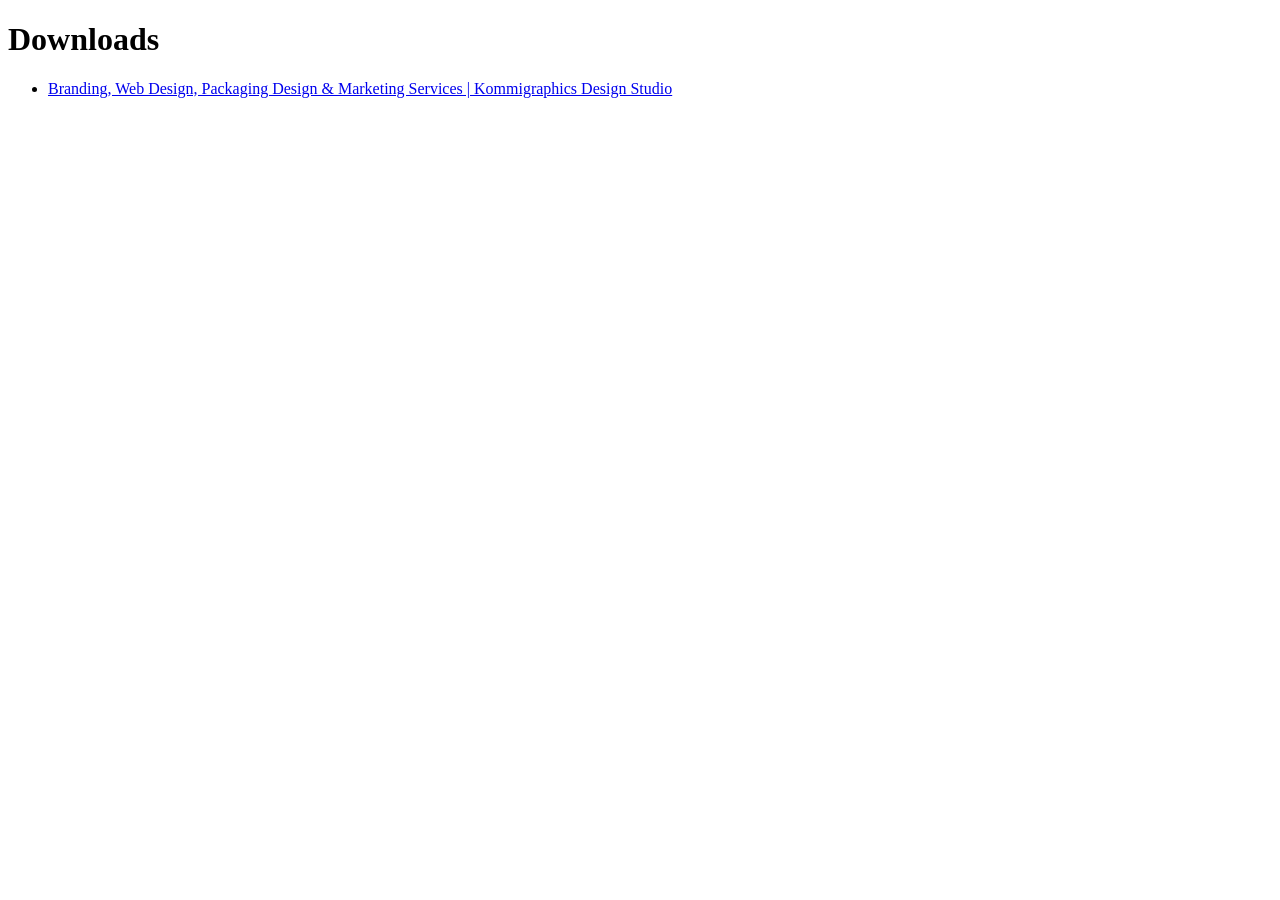
<file: _downloads.html>
<!DOCTYPE html>
<html>
	<head>
		<meta charset="UTF-8">
        <title> Downloads </title>
    </head>
    <body>
        <h1> Downloads </h1>
        <ul>
            <li><a id="http://www.kommigraphics.com/" href="index.html"> Branding, Web Design, Packaging Design &amp; Marketing Services | Kommigraphics Design Studio </a></li>
        </ul>
    </body>
</html>
</file>
